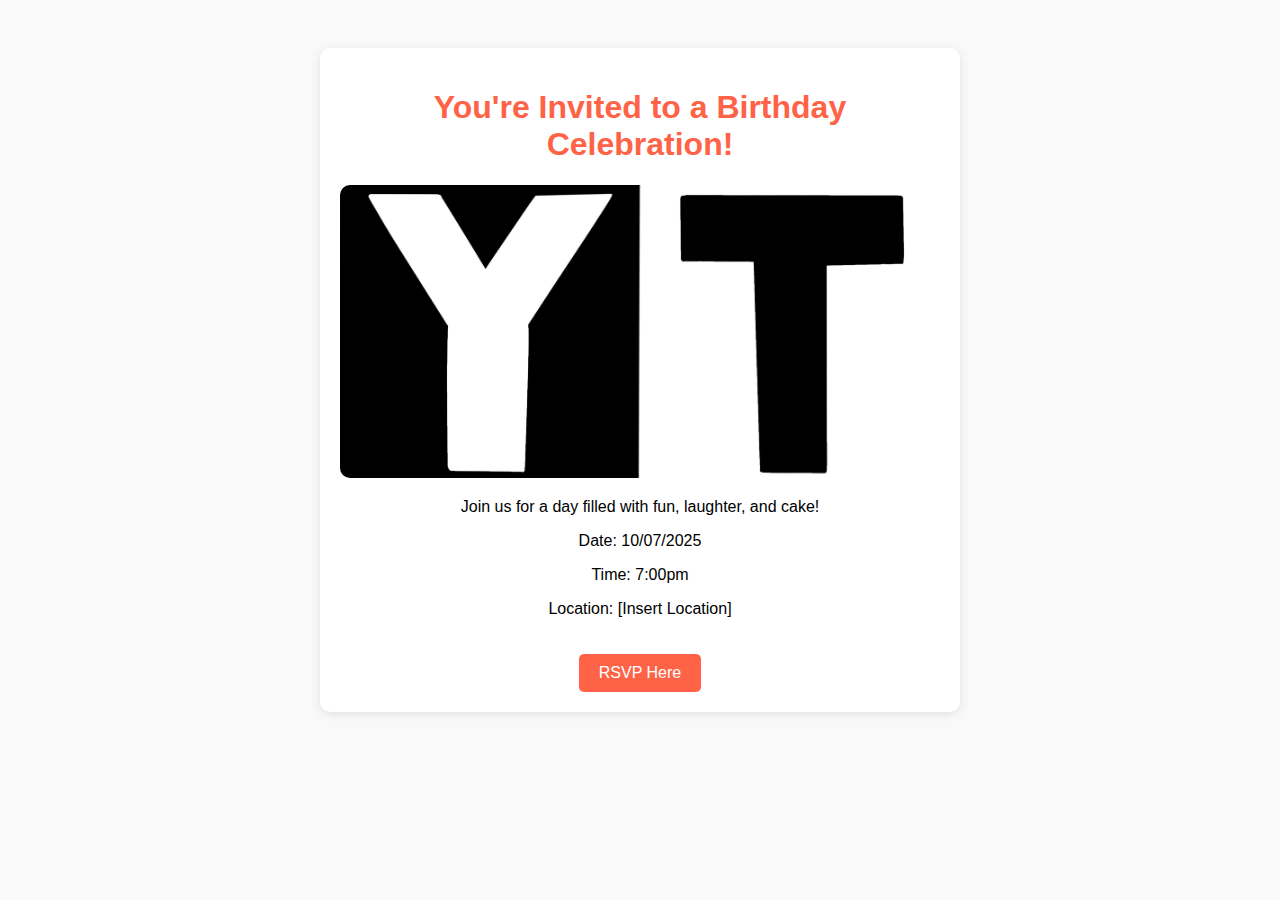
<file: index.html>
<!DOCTYPE html>
<html lang="en">
<head>
    <meta charset="UTF-8">
    <meta name="viewport" content="width=device-width, initial-scale=1.0">
    <title>Birthday Invitation</title>
    <link rel="stylesheet" href="styles.css">
</head>
<body>

    <div class="invitation">
        <h1>You're Invited to a Birthday Celebration!</h1>
        <img src="pictures/birthday.jpg" alt="Birthday Celebration">
        <p>Join us for a day filled with fun, laughter, and cake!</p>
        <p>Date: 10/07/2025</p>
        <p>Time: 7:00pm</p>
        <p>Location: [Insert Location]</p>
        <a href="rsvp.html">RSVP Here</a>
    </div>

</body>
</html>
</file>
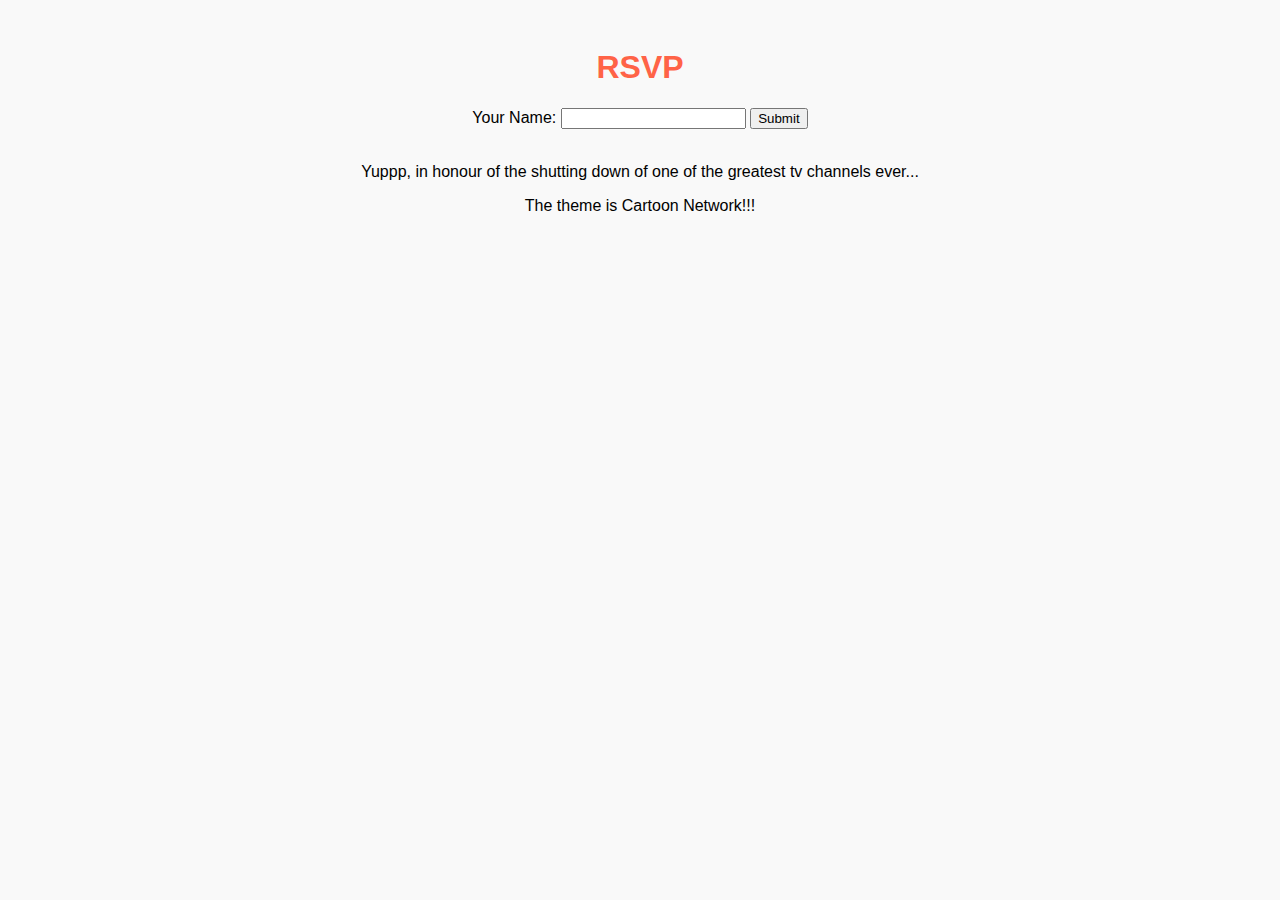
<file: rsvp.html>
<!DOCTYPE html>
<html lang="en">
<head>
    <meta charset="UTF-8">
    <meta name="viewport" content="width=device-width, initial-scale=1.0">
    <title>RSVP Form</title>
    <link rel="stylesheet" href="styles.css">
</head>
<body>

    <h1>RSVP</h1>
    <form action="thank_you.html" method="post">
        <label for="name">Your Name:</label>
        <input type="text" id="name" name="name" required>
        <input type="submit" value="Submit">
    </form>
</br>
<p>Yuppp, in honour of the shutting down of one of the greatest tv channels ever...</p>
<p>The theme is Cartoon Network!!!</p>
</body>
</html>
</file>
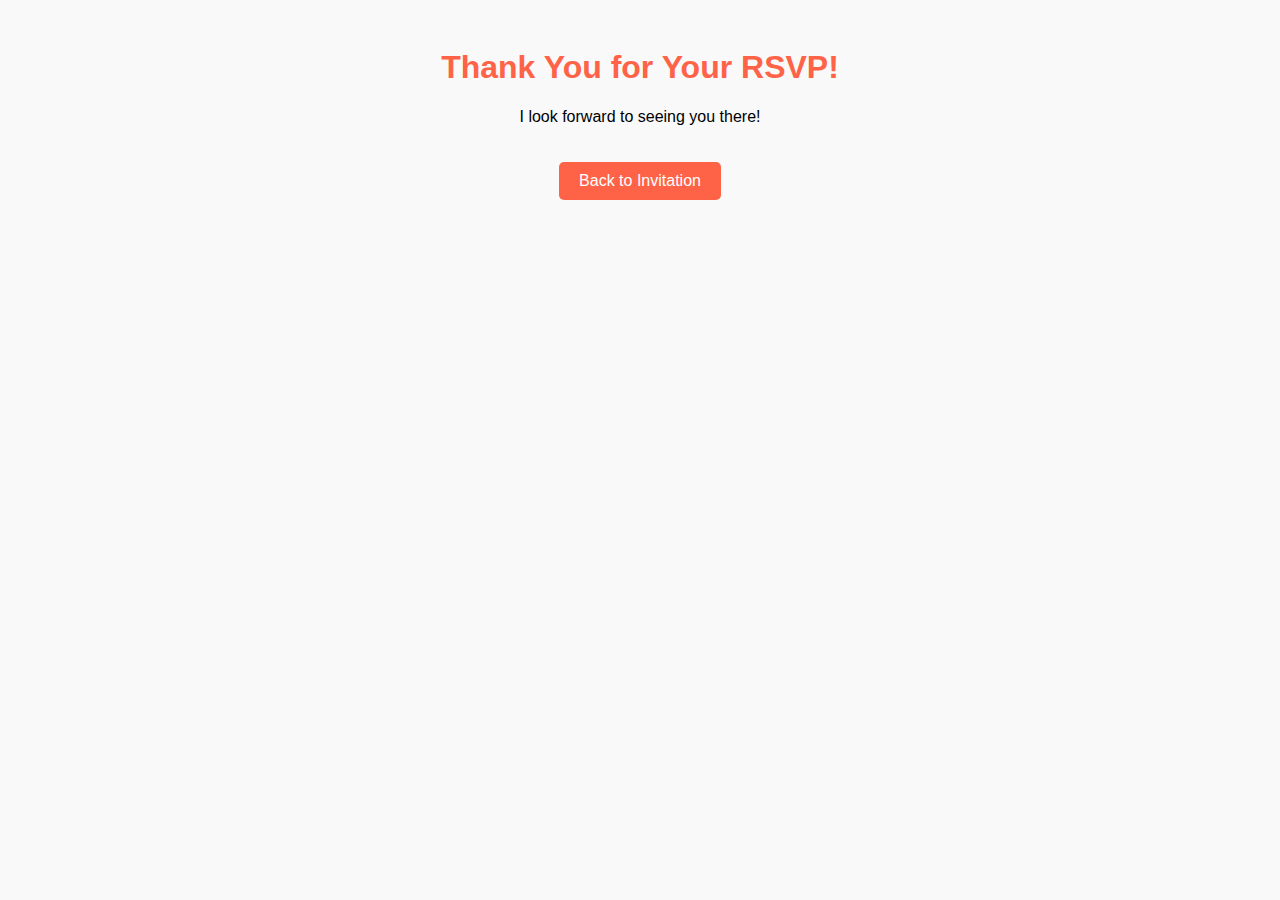
<file: thank_you.html>
<!DOCTYPE html>
<html lang="en">
<head>
    <meta charset="UTF-8">
    <meta name="viewport" content="width=device-width, initial-scale=1.0">
    <title>Thank You!</title>
    <link rel="stylesheet" href="styles.css">
</head>
<body>

    <div class="thank-you">
        <h1>Thank You for Your RSVP!</h1>
        <p>I look forward to seeing you there!</p>
        <a href="index.html">Back to Invitation</a>
    </div>

</body>
</html>
</file>
<file: styles.css>
body {
    font-family: Arial, sans-serif;
    background-color: #f9f9f9;
    text-align: center;
    padding: 20px;
}

h1 {
    color: #ff6347; /* Tomato color */
}

img {
    max-width: 100%;
    height: auto;
    border-radius: 10px;
}

.invitation {
    background-color: #fff;
    padding: 20px;
    border-radius: 10px;
    box-shadow: 0 2px 10px rgba(0, 0, 0, 0.1);
    margin: 20px auto;
    max-width: 600px;
}

a {
    display: inline-block;
    margin-top: 20px;
    padding: 10px 20px;
    background-color: #ff6347; /* Tomato color */
    color: white;
    text-decoration: none;
    border-radius: 5px;
}

a:hover {
    background-color: #e5533d; /* Darker tomato color */
}
</file>
